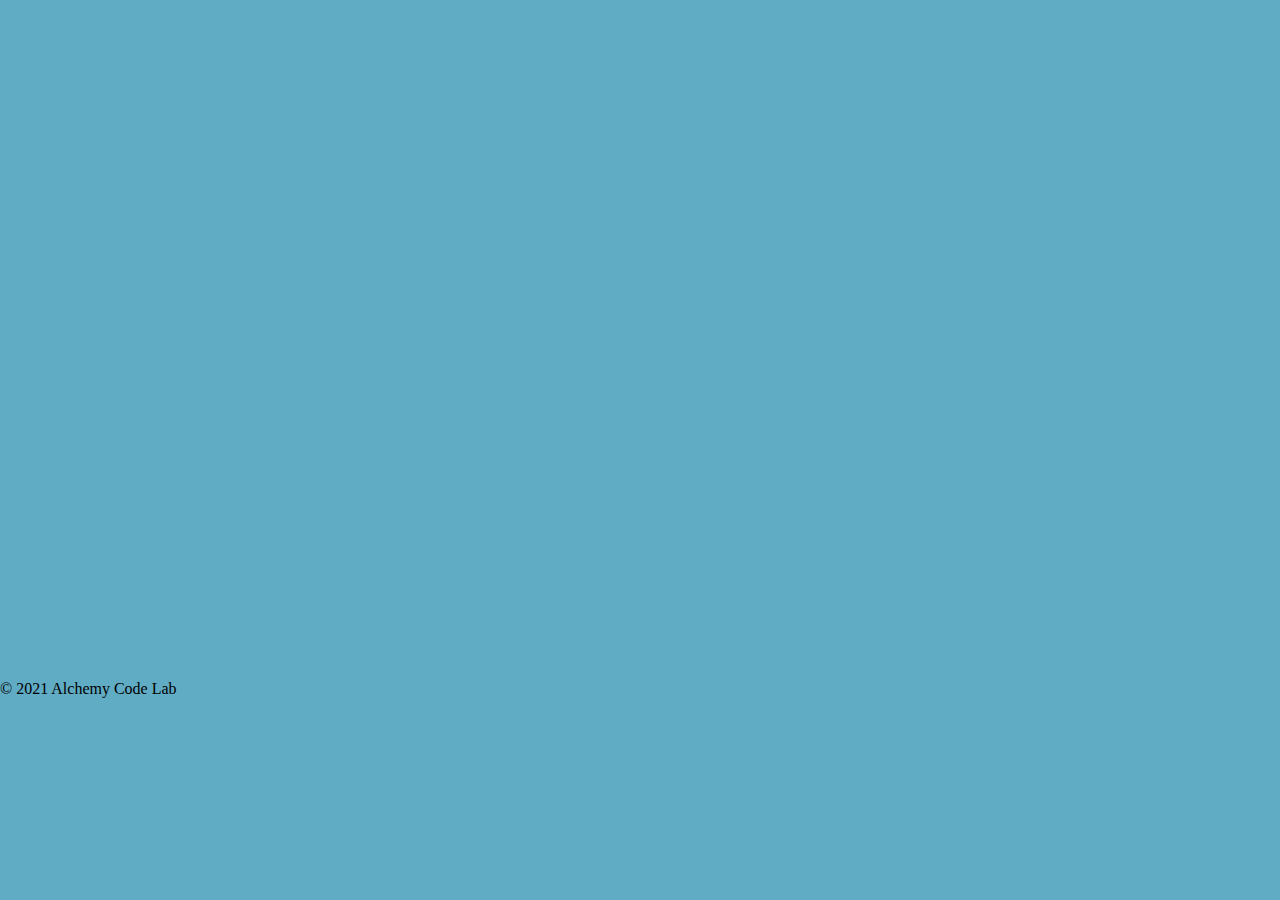
<file: index.html>
<!DOCTYPE html>
<html lang="en">

<head>
    <meta charset="UTF-8">
    <meta name="viewport" content="width=device-width, initial-scale=1.0">
    <meta http-equiv="X-UA-Compatible" content="ie=edge">
    <link href="https://fonts.googleapis.com/css2?family=Titillium+Web:wght@300&display=swap" rel="stylesheet">
    <link rel="stylesheet" href="./styles/reset.css">
    <link rel="stylesheet" href="./styles/style.css">
    <link rel="stylesheet" href="./styles/home.css">
    <title>Document</title>
</head>

<body>
    <main>
        <div class="console-container"></div>
    </main>
    <footer>
        <div class="copy gutter-right">&copy; 2021 Alchemy Code Lab</div>
    </footer>

    <script type="module" src="./app.js"></script>
</body>

</html>
</file>
<file: styles/style.css>
body {
    background-color: rgb(96, 172, 196)
}
main {
    display: flex;
    flex-wrap: wrap;
    margin-bottom: 40px;
    background-size: cover;
    height: 640px;
    align-content: flex-start;
    position: relative;
}

img {
    width: 400px;
    margin: 10px;
    border-radius: 5px;
    padding: 10px;
    display: flex;
    flex-direction: column;
    align-items: center;
    justify-content: center;
    text-align: center;
}
</file>
<file: styles/home.css>
/* add home page styles here */
</file>
